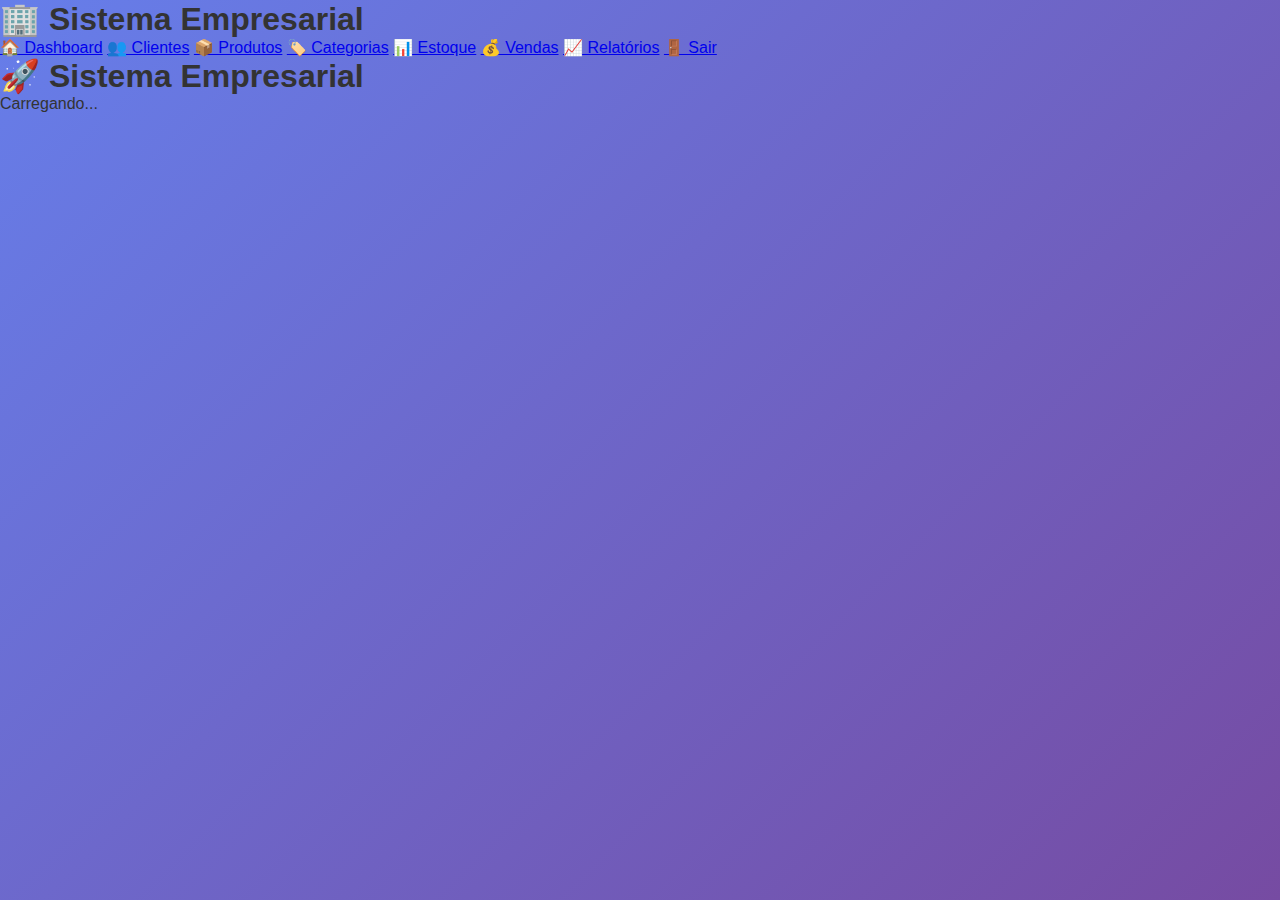
<file: static/fallback.html>
<!DOCTYPE html>
<html lang="pt-BR">
<head>
    <meta charset="UTF-8">
    <meta name="viewport" content="width=device-width, initial-scale=1.0">
    <title>Sistema Empresarial</title>
    <link rel="stylesheet" href="/static/style.css">
    <link rel="icon" type="image/x-icon" href="/static/icon.ico">
</head>
<body>
    <div id="app">
        <nav>
            <div class="navbar">
                <div class="navbar-brand">
                    <h1>🏢 Sistema Empresarial</h1>
                </div>
                <div class="navbar-menu">
                    <a href="/" class="nav-link">🏠 Dashboard</a>
                    <a href="/clientes" class="nav-link">👥 Clientes</a>
                    <a href="/produtos" class="nav-link">📦 Produtos</a>
                    <a href="/categorias" class="nav-link">🏷️ Categorias</a>
                    <a href="/estoque" class="nav-link">📊 Estoque</a>
                    <a href="/vendas" class="nav-link">💰 Vendas</a>
                    <a href="/relatorios" class="nav-link">📈 Relatórios</a>
                    <a href="/logout" class="nav-link">🚪 Sair</a>
                </div>
            </div>
        </nav>
        
        <main id="main-content">
            <div class="loading">
                <h1>🚀 Sistema Empresarial</h1>
                <p>Carregando...</p>
            </div>
        </main>
    </div>

    <script src="/static/app.js"></script>
</body>
</html>
</file>
<file: static/style.css>
/* Reset e configurações básicas */
* {
    margin: 0;
    padding: 0;
    box-sizing: border-box;
}

body {
    font-family: 'Segoe UI', Tahoma, Geneva, Verdana, sans-serif;
    background: linear-gradient(135deg, #667eea 0%, #764ba2 100%);
    min-height: 100vh;
    color: #333;
}

.container {
    max-width: 1400px;
    margin: 0 auto;
    padding: 20px;
}

/* Header */
.header {
    background: rgba(255, 255, 255, 0.95);
    backdrop-filter: blur(10px);
    border-radius: 20px;
    padding: 20px;
    margin-bottom: 30px;
    box-shadow: 0 8px 32px rgba(0, 0, 0, 0.1);
    display: flex;
    justify-content: space-between;
    align-items: center;
    flex-wrap: wrap;
}

.logo {
    display: flex;
    align-items: center;
    gap: 15px;
}

.logo-img {
    width: 50px;
    height: 50px;
    border-radius: 10px;
}

.logo h1 {
    font-size: 1.8rem;
    font-weight: 700;
    background: linear-gradient(135deg, #667eea, #764ba2);
    -webkit-background-clip: text;
    -webkit-text-fill-color: transparent;
    background-clip: text;
}

/* Navegação */
.nav {
    display: flex;
    gap: 10px;
    flex-wrap: wrap;
}

.nav-btn {
    padding: 12px 24px;
    border: none;
    border-radius: 25px;
    background: rgba(255, 255, 255, 0.8);
    color: #666;
    cursor: pointer;
    transition: all 0.3s ease;
    font-weight: 500;
    border: 2px solid transparent;
}

.nav-btn:hover {
    background: rgba(255, 255, 255, 0.95);
    transform: translateY(-2px);
    box-shadow: 0 5px 15px rgba(0, 0, 0, 0.1);
}

.nav-btn.active {
    background: linear-gradient(135deg, #667eea, #764ba2);
    color: white;
    border-color: transparent;
}

/* Conteúdo Principal */
.main-content {
    background: rgba(255, 255, 255, 0.95);
    backdrop-filter: blur(10px);
    border-radius: 20px;
    padding: 30px;
    box-shadow: 0 8px 32px rgba(0, 0, 0, 0.1);
    min-height: 70vh;
}

.section {
    display: none;
}

.section.active {
    display: block;
}

.section h2 {
    font-size: 2rem;
    margin-bottom: 30px;
    color: #333;
    text-align: center;
    background: linear-gradient(135deg, #667eea, #764ba2);
    -webkit-background-clip: text;
    -webkit-text-fill-color: transparent;
    background-clip: text;
}

/* Dashboard */
.dashboard-grid {
    display: grid;
    grid-template-columns: repeat(auto-fit, minmax(250px, 1fr));
    gap: 20px;
    margin-bottom: 40px;
}

.card {
    background: linear-gradient(135deg, #667eea, #764ba2);
    color: white;
    padding: 30px;
    border-radius: 20px;
    text-align: center;
    box-shadow: 0 8px 25px rgba(102, 126, 234, 0.3);
    transition: transform 0.3s ease;
}

.card:hover {
    transform: translateY(-5px);
}

.card h3 {
    font-size: 1.1rem;
    margin-bottom: 15px;
    opacity: 0.9;
}

.card .number {
    font-size: 2.5rem;
    font-weight: 700;
    margin-bottom: 10px;
}

.card .label {
    font-size: 0.9rem;
    opacity: 0.8;
}

/* Tabelas */
.table-container {
    overflow-x: auto;
    border-radius: 15px;
    box-shadow: 0 5px 20px rgba(0, 0, 0, 0.1);
}

.table {
    width: 100%;
    border-collapse: collapse;
    background: white;
    border-radius: 15px;
    overflow: hidden;
}

.table th {
    background: linear-gradient(135deg, #667eea, #764ba2);
    color: white;
    padding: 15px;
    text-align: left;
    font-weight: 600;
}

.table td {
    padding: 15px;
    border-bottom: 1px solid #eee;
}

.table tr:hover {
    background: rgba(102, 126, 234, 0.05);
}

.empty-message {
    text-align: center;
    color: #999;
    font-style: italic;
    padding: 40px !important;
}

/* Botões */
.actions {
    margin-bottom: 20px;
    text-align: right;
}

.btn {
    padding: 12px 24px;
    border: none;
    border-radius: 25px;
    cursor: pointer;
    font-weight: 500;
    transition: all 0.3s ease;
    text-decoration: none;
    display: inline-block;
}

.btn-primary {
    background: linear-gradient(135deg, #667eea, #764ba2);
    color: white;
}

.btn-primary:hover {
    transform: translateY(-2px);
    box-shadow: 0 5px 15px rgba(102, 126, 234, 0.4);
}

/* Estoque */
.stock-overview {
    display: grid;
    grid-template-columns: repeat(auto-fit, minmax(200px, 1fr));
    gap: 20px;
    margin-bottom: 30px;
}

.stock-card {
    background: linear-gradient(135deg, #ff6b6b, #ee5a24);
    color: white;
    padding: 25px;
    border-radius: 15px;
    text-align: center;
    box-shadow: 0 5px 20px rgba(255, 107, 107, 0.3);
}

.stock-card h3 {
    font-size: 1rem;
    margin-bottom: 15px;
    opacity: 0.9;
}

.stock-card .number {
    font-size: 2rem;
    font-weight: 700;
}

/* Relatórios */
.reports-grid {
    display: grid;
    grid-template-columns: repeat(auto-fit, minmax(400px, 1fr));
    gap: 30px;
}

.report-card {
    background: white;
    padding: 25px;
    border-radius: 15px;
    box-shadow: 0 5px 20px rgba(0, 0, 0, 0.1);
}

.report-card h3 {
    margin-bottom: 20px;
    color: #333;
    text-align: center;
}

/* Modais */
.modal {
    display: none;
    position: fixed;
    z-index: 1000;
    left: 0;
    top: 0;
    width: 100%;
    height: 100%;
    background-color: rgba(0, 0, 0, 0.5);
    backdrop-filter: blur(5px);
}

.modal-content {
    background: white;
    margin: 5% auto;
    padding: 30px;
    border-radius: 20px;
    width: 90%;
    max-width: 500px;
    box-shadow: 0 20px 60px rgba(0, 0, 0, 0.3);
    position: relative;
}

.close {
    position: absolute;
    right: 20px;
    top: 20px;
    font-size: 28px;
    font-weight: bold;
    cursor: pointer;
    color: #999;
}

.close:hover {
    color: #333;
}

/* Formulários */
.form-group {
    margin-bottom: 20px;
}

.form-group label {
    display: block;
    margin-bottom: 8px;
    font-weight: 500;
    color: #333;
}

.form-group input,
.form-group select {
    width: 100%;
    padding: 12px;
    border: 2px solid #eee;
    border-radius: 10px;
    font-size: 1rem;
    transition: border-color 0.3s ease;
}

.form-group input:focus,
.form-group select:focus {
    outline: none;
    border-color: #667eea;
}

/* Responsividade */
@media (max-width: 768px) {
    .header {
        flex-direction: column;
        gap: 20px;
        text-align: center;
    }
    
    .nav {
        justify-content: center;
    }
    
    .nav-btn {
        padding: 10px 20px;
        font-size: 0.9rem;
    }
    
    .dashboard-grid {
        grid-template-columns: 1fr;
    }
    
    .reports-grid {
        grid-template-columns: 1fr;
    }
    
    .modal-content {
        width: 95%;
        margin: 10% auto;
        padding: 20px;
    }
}

/* Animações */
@keyframes fadeIn {
    from { opacity: 0; transform: translateY(20px); }
    to { opacity: 1; transform: translateY(0); }
}

.section.active {
    animation: fadeIn 0.5s ease;
}

/* Scrollbar personalizada */
::-webkit-scrollbar {
    width: 8px;
}

::-webkit-scrollbar-track {
    background: #f1f1f1;
    border-radius: 10px;
}

::-webkit-scrollbar-thumb {
    background: linear-gradient(135deg, #667eea, #764ba2);
    border-radius: 10px;
}

::-webkit-scrollbar-thumb:hover {
    background: linear-gradient(135deg, #5a6fd8, #6a4190);
}
</file>
